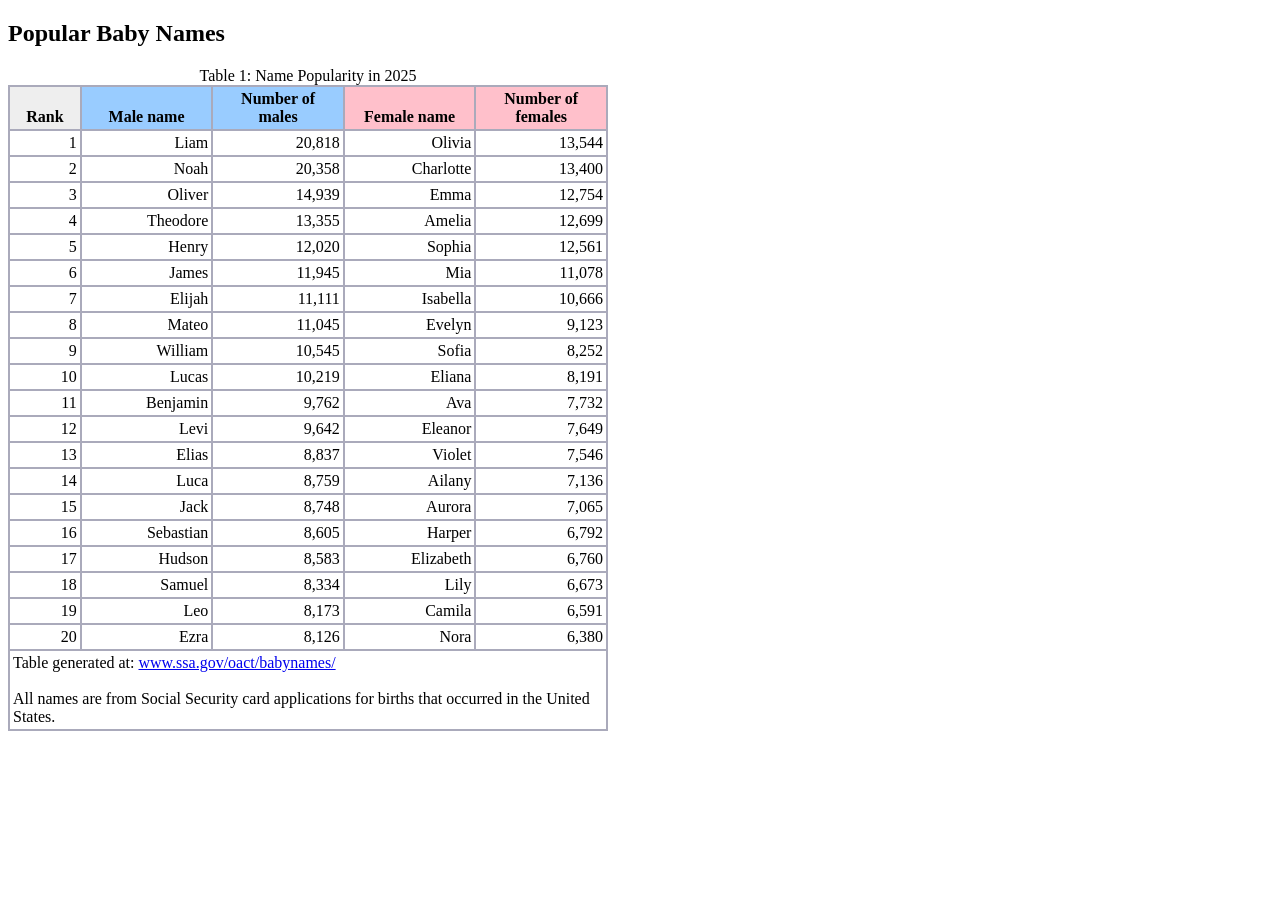
<file: www/cs248/BabyNamesTable.html>
<!DOCTYPE html>
<html lang="en">
<head>
  <meta charset="UTF-8">
  <meta name="viewport" content="width=device-width, initial-scale=1.0">
  <title>Baby Names Table</title>
  <link href="index.css" rel="stylesheet">
</head>
<body>
  <h2>Popular Baby Names</h2>
  <table>
    <caption>Table 1: Name Popularity in 2025</caption>
    <thead>
      <tr>
        <th>Rank</th>
        <th class="boyColor">Male name</th>
        <th class="boyColor">Number of<br>males</th>
        <th class="girlColor">Female name</th>
        <th class="girlColor">Number of<br>females</th>
      </tr>
    </thead>
    <tbody>
      <tr>
        <td>1</td>
        <td>Liam</td>
        <td>20,818</td>
        <td>Olivia</td>
        <td>13,544</td>
      </tr>
      <tr>
        <td>2</td>
        <td>Noah</td>
        <td>20,358</td>
        <td>Charlotte</td>
        <td>13,400</td>
      </tr>
      <tr>
        <td>3</td>
        <td>Oliver</td>
        <td>14,939</td>
        <td>Emma</td>
        <td>12,754</td>
      </tr>
      <tr>
        <td>4</td>
        <td>Theodore</td>
        <td>13,355</td>
        <td>Amelia</td>
        <td>12,699</td>
      </tr>
      <tr>
        <td>5</td>
        <td>Henry</td>
        <td>12,020</td>
        <td>Sophia</td>
        <td>12,561</td>
      </tr>
      <tr>
        <td>6</td>
        <td>James</td>
        <td>11,945</td>
        <td>Mia</td>
        <td>11,078</td>
      </tr>
      <tr>
        <td>7</td>
        <td>Elijah</td>
        <td>11,111</td>
        <td>Isabella</td>
        <td>10,666</td>
      </tr>
      <tr>
        <td>8</td>
        <td>Mateo</td>
        <td>11,045</td>
        <td>Evelyn</td>
        <td>9,123</td>
      </tr>
      <tr>
        <td>9</td>
        <td>William</td>
        <td>10,545</td>
        <td>Sofia</td>
        <td>8,252</td>
      </tr>
      <tr>
        <td>10</td>
        <td>Lucas</td>
        <td>10,219</td>
        <td>Eliana</td>
        <td>8,191</td>
      </tr>
      <tr>
        <td>11</td>
        <td>Benjamin</td>
        <td>9,762</td>
        <td>Ava</td>
        <td>7,732</td>
      </tr>
      <tr>
        <td>12</td>
        <td>Levi</td>
        <td>9,642</td>
        <td>Eleanor</td>
        <td>7,649</td>
      </tr>
      <tr>
        <td>13</td>
        <td>Elias</td>
        <td>8,837</td>
        <td>Violet</td>
        <td>7,546</td>
      </tr>
      <tr>
        <td>14</td>
        <td>Luca</td>
        <td>8,759</td>
        <td>Ailany</td>
        <td>7,136</td>
      </tr>
      <tr>
        <td>15</td>
        <td>Jack</td>
        <td>8,748</td>
        <td>Aurora</td>
        <td>7,065</td>
      </tr>
      <tr>
        <td>16</td>
        <td>Sebastian</td>
        <td>8,605</td>
        <td>Harper</td>
        <td>6,792</td>
      </tr>
      <tr>
        <td>17</td>
        <td>Hudson</td>
        <td>8,583</td>
        <td>Elizabeth</td>
        <td>6,760</td>
      </tr>
      <tr>
        <td>18</td>
        <td>Samuel</td>
        <td>8,334</td>
        <td>Lily</td>
        <td>6,673</td>
      </tr>
      <tr>
        <td>19</td>
        <td>Leo</td>
        <td>8,173</td>
        <td>Camila</td>
        <td>6,591</td>
      </tr>
      <tr>
        <td>20</td>
        <td>Ezra</td>
        <td>8,126</td>
        <td>Nora</td>
        <td>6,380</td>
      </tr>
    </tbody>
    <tfoot>
      <tr>
        <td colspan="5">
          Table generated at:
          <a href="https://www.ssa.gov/oact/babynames/" rel="noreferrer" target="_blank">www.ssa.gov/oact/babynames/</a><br><br>
          All names are from Social Security card applications for births that occurred in the United States.
        </td>
      </tr>
    </tfoot>
  </table>

</body>
</html>
</file>
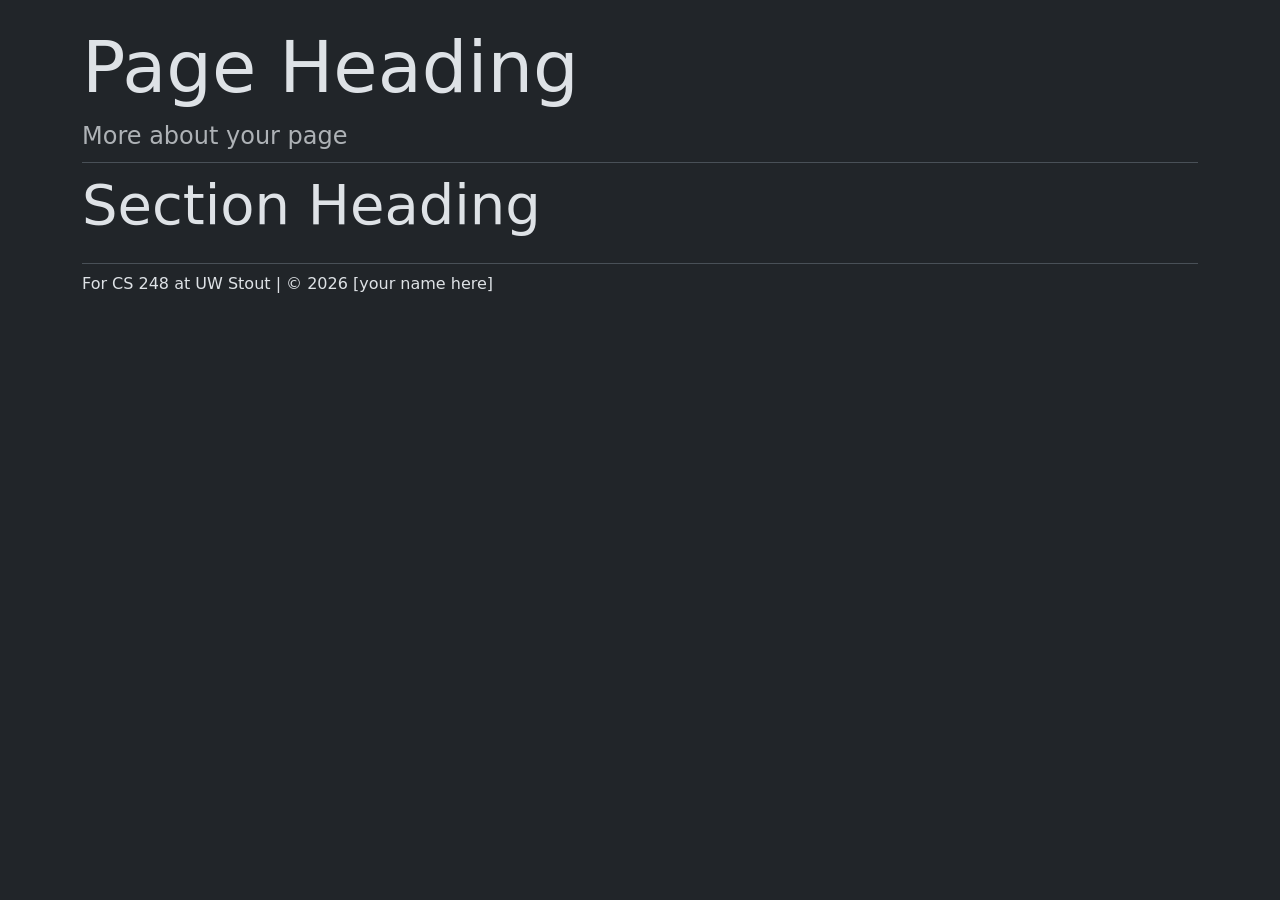
<file: www/cs248/sample.html>
<!DOCTYPE html>
<html lang="en" data-bs-theme="dark">
  <head>
    <meta charset="utf-8">
    <meta name="viewport" content="width=device-width, initial-scale=1">
    <title>Page Title</title>

    <!-- Bootstrap CSS -->
    <link href="https://cdn.jsdelivr.net/npm/bootstrap@5.3.8/dist/css/bootstrap.min.css" rel="stylesheet" crossorigin="anonymous">

    <!-- Our Custom CSS -->
    <link rel="stylesheet" href="index.css">
  </head>
  <body>
    <div class="container">
      <!-- This duplicates the page-header from Bootstrap 3 (but in bootstrap 4+) -->
      <header class="pb-2 mt-4 mb-2 border-bottom">
        <h1 class="display-2">
          Page Heading
        </h1>
        <div class="subtitle text-body-secondary">More about your page</div>
      </header>

      <section>
        <h2 class="display-4">Section Heading</h2>
      </section>

      <footer class="border-top mt-4 pt-2">
        <p>For CS 248 at UW Stout | &copy; 2026 [your name here]</p>
      </footer>
    </div>

    <!-- Bootstrap JS -->
    <script src="https://cdn.jsdelivr.net/npm/bootstrap@5.3.8/dist/js/bootstrap.bundle.min.js" crossorigin="anonymous"></script>
  </body>
</html>
</file>
<file: www/cs248/index.css>
/* Place any manually written CSS here */
.subtitle {
  font-size: 1.5rem;
}

/* Full table width */
table { width: 600px; }

/* Column Widths */
th { width: 22%; }
th:nth-child(1) { width: 12%; }

/* Borders and padding */
table, td, th {
    border: 2px solid #aaaabb;
    border-collapse: collapse;
    padding: 3px;
}

/* Header colors */
th { background-color: #eeeeee; }
th.boyColor { background-color: #99ccff; }
th.girlColor { background-color: pink; }

/* Cell text alignment */
th { text-align: center; }
thead tr { vertical-align: bottom; }
tbody tr { text-align: right; }
</file>
